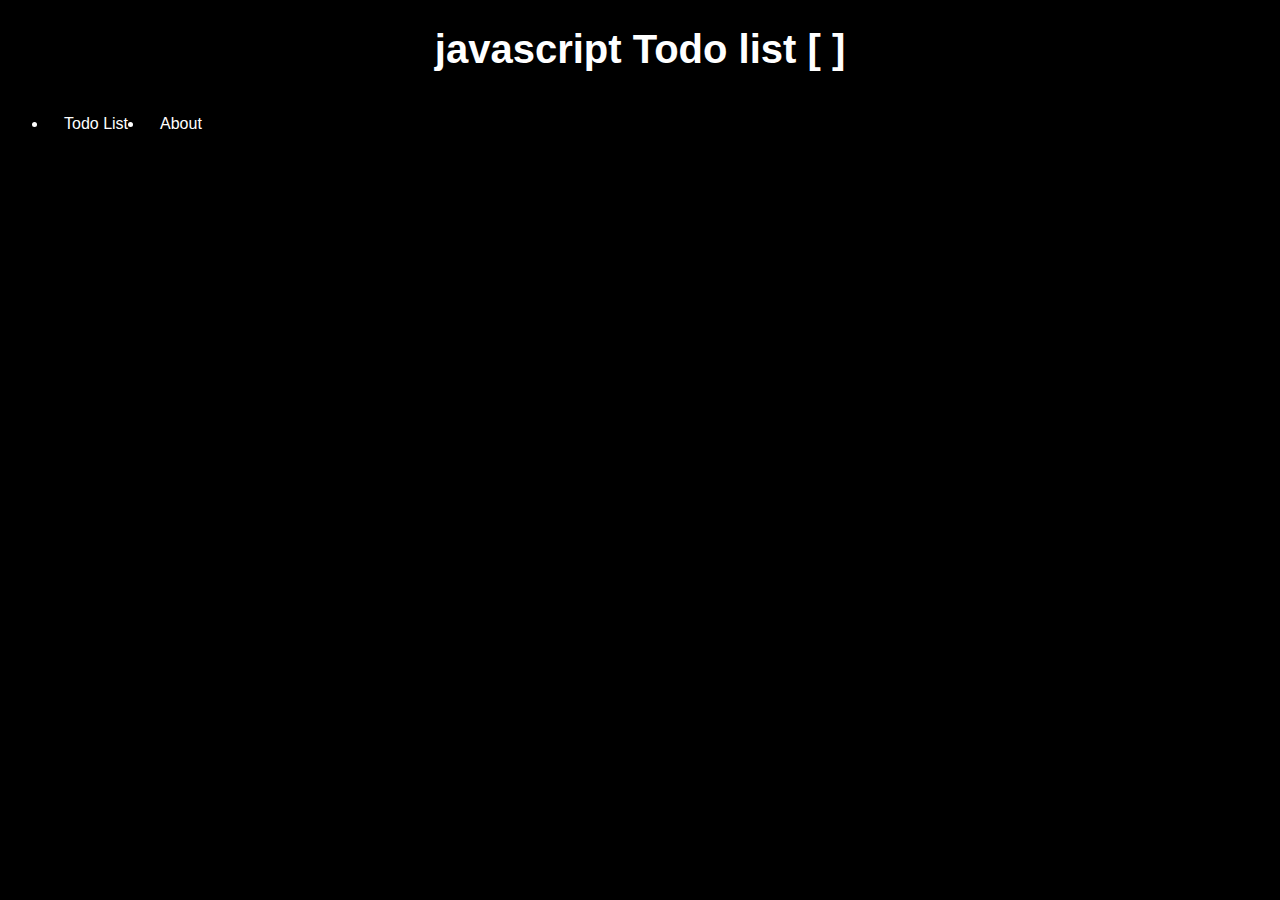
<file: index.html>
<!DOCTYPE html>
<html>

<head>
    <title> Main page</title>
    <link rel="stylesheet" href="style.css">
    <style>
        li {
            float: left;
        }
        li a:hover{
        color: black;
        background: white;
        }
    </style>
</head>

<body>
    <h1>javascript Todo list [ ]</h1>

    <ul>
        <li><a href="list" onclick="">Todo List</a></li>
        <li><a href='about'>About</a></li>
    </ul>
  
</body>

</html>
</file>
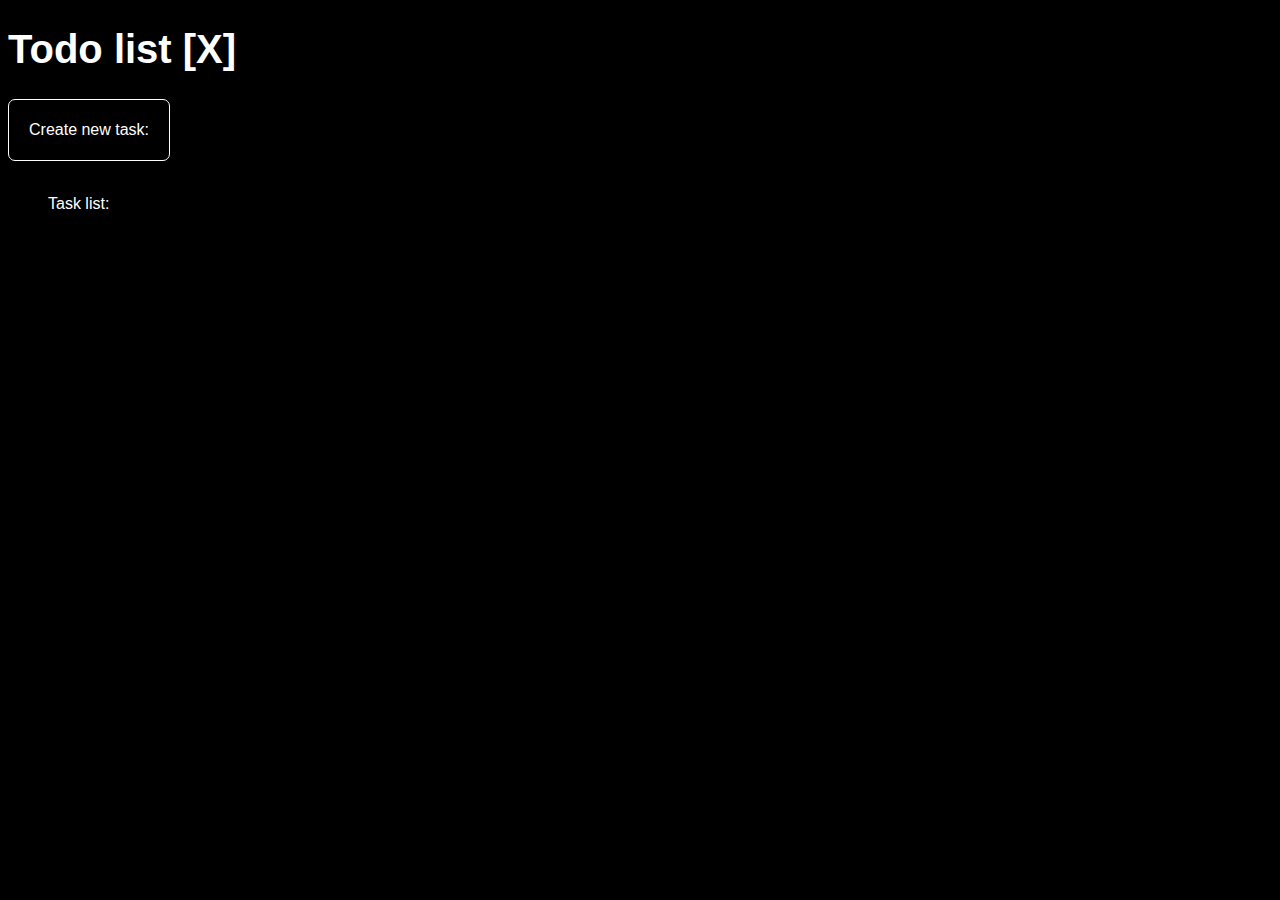
<file: list.html>
<!DOCTYPE html>
<html>

<head>
    <title> Todo List </title>
    <meta charset="UTF-8">
    <meta name="viewport" content="width=device-width, initial-scale=1.0">
    <link rel="stylesheet" href="style.css">
    <style>
        h1 {
            text-align: left
        }
        li a:hover{
            border: 1px;
            border-color: white;
            border-radius: 7px;
        }
    </style>
</head>

<body>
    <h1>Todo list [X]</h1>
    <button class="styled" id="openCreator" > Create new task:</button>
    <div>'            '</div>
    <div class="styled taskCreator" id = "taskCreator">
        
        <form id="creatorFrom" >
            <input type="text" name='taskName' placeholder="Task name">
            <input type="text" name='taskDesc' placeholder="Task Description">
            <input type="date" name='taskDead' placeholder="Task deadline">
            <button class = "styled" type="submit" >Create</button>
            <button class="styled smallBtn" id="closeCreator" >X</button>
        </form>
      </div>
    <ol class="taskList">
        <p>Task list: </p>
    </ol>
    <script type='module' src='./javascript/tasks.js'></script>
    <script type="module">
        import * as index from './javascript/index.js'
        index.showDiv()
        index.closeDiv()
        index.submitTaskForm()
    </script>
</body>

</html>
</file>
<file: style.css>
:root{
  --main-bg-color: black;
  --main-text-color: white;
}

body {
    background-color: black;
    background: black;
}

h1 {
    text-align: center;
    color: white;
    font-family: Arial;
    font-size: 250%;
}

p {
    color: white;
    font-family: Arial;
    font-size: 100%;
} 

button {
  padding: 5px 5px;
}

li {
  color:white;
  font-family: Arial;
  font-size: 100%;
}

li a{
  display: block;
  color: white;
  text-align: center;
  padding: 16px 16px;
  text-decoration: none;
}

.styled {
  border: 1px solid white;
  border-color: white;
  border-radius: 7px;

  line-height: 2.5;
  padding: 10px 20px;
  font-size: 1rem;
  text-align: center;
  color: white;
  text-shadow: 0px 0px 0px #000;
  background-color: black;
}

.styled:hover {
  color: white;
  background-color: black;
  border-color: red;
}

.taskCreator{
  display: none;
}

.taskCreator.active{
  display: block;
}

.invis{
  color:white;
  background-color: black;
  border: 0px;
}

.invis:hover{
  border: 0px;
  border-radius: 7px;
  color:black;
  background-color: white;
}

.smallBtn{
  padding: 0px 10px;
}

.Task {
  border: 1px solid black;
  border-radius: 7px;
  padding: 10px 10px;
}

.Task:hover{
  border: 1px solid white;
  border-color: white;
}
</file>
